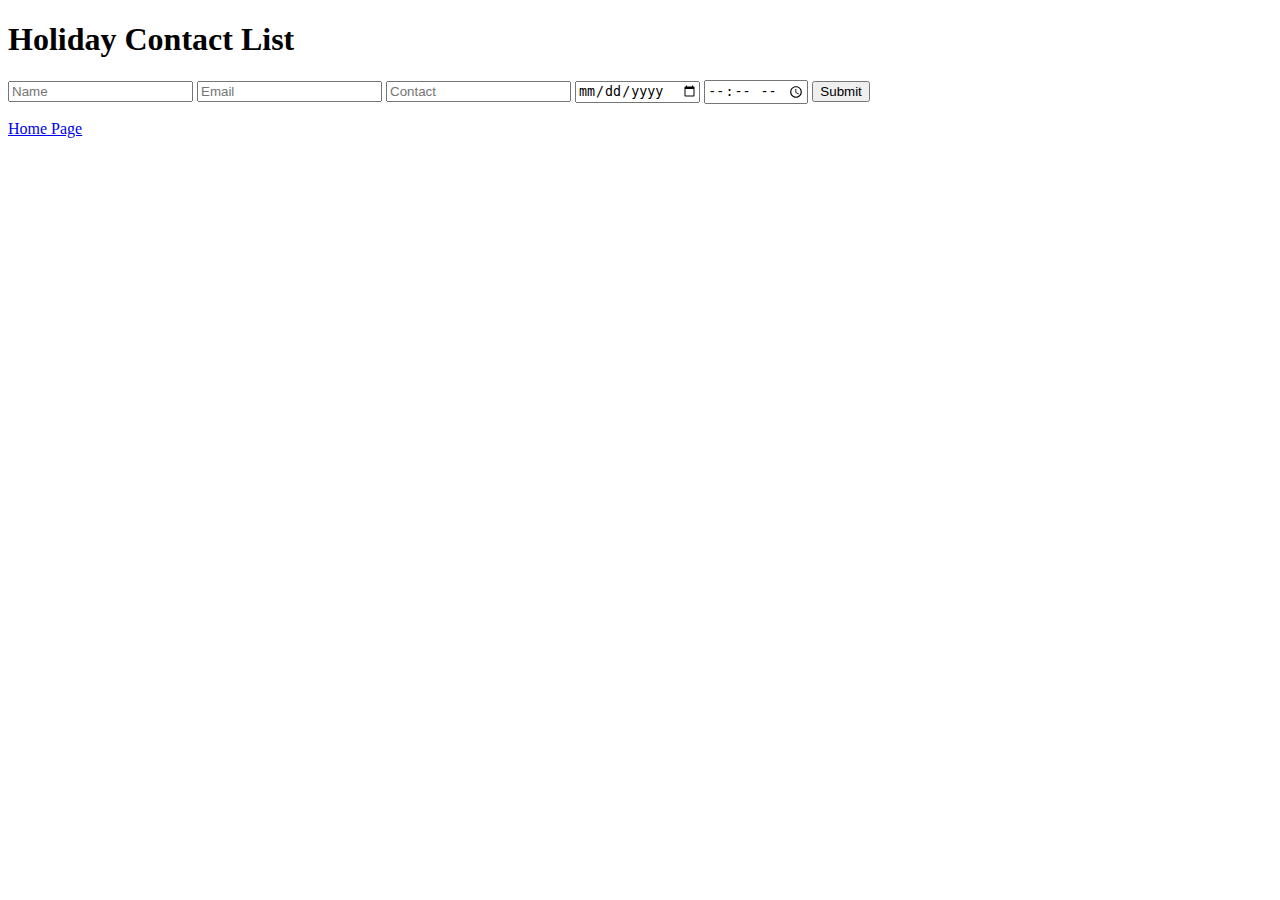
<file: contact.html>
<!DOCTYPE html>
<html lang="en">
<head>
    <meta charset="UTF-8">
    <meta http-equiv="X-UA-Compatible" content="IE=edge">
    <meta name="viewport" content="width=device-width, initial-scale=1.0">
    <title>Document</title>
</head>
<body>
   <h1>Holiday Contact List</h1> 
   <p>
      <div class="container">
<form id="contact" action="https://formspree.io/f/moqrkjrg"
  method="POST">
           <input type="text" name=full_name placeholder="Name">
           <input type="email" name=email placeholder="Email">
           <input type="text" name="Contact" placeholder="Contact">
           <input type="date" name="date" placeholder="Dates">
           <input type="time" name="time" placeholder="Check-in">
           <button type="submit">Submit</button>
          
       </form>
      </div> 
       </p>
       <a href="./index.html">Home Page</a>
</body>
</html>
</file>
